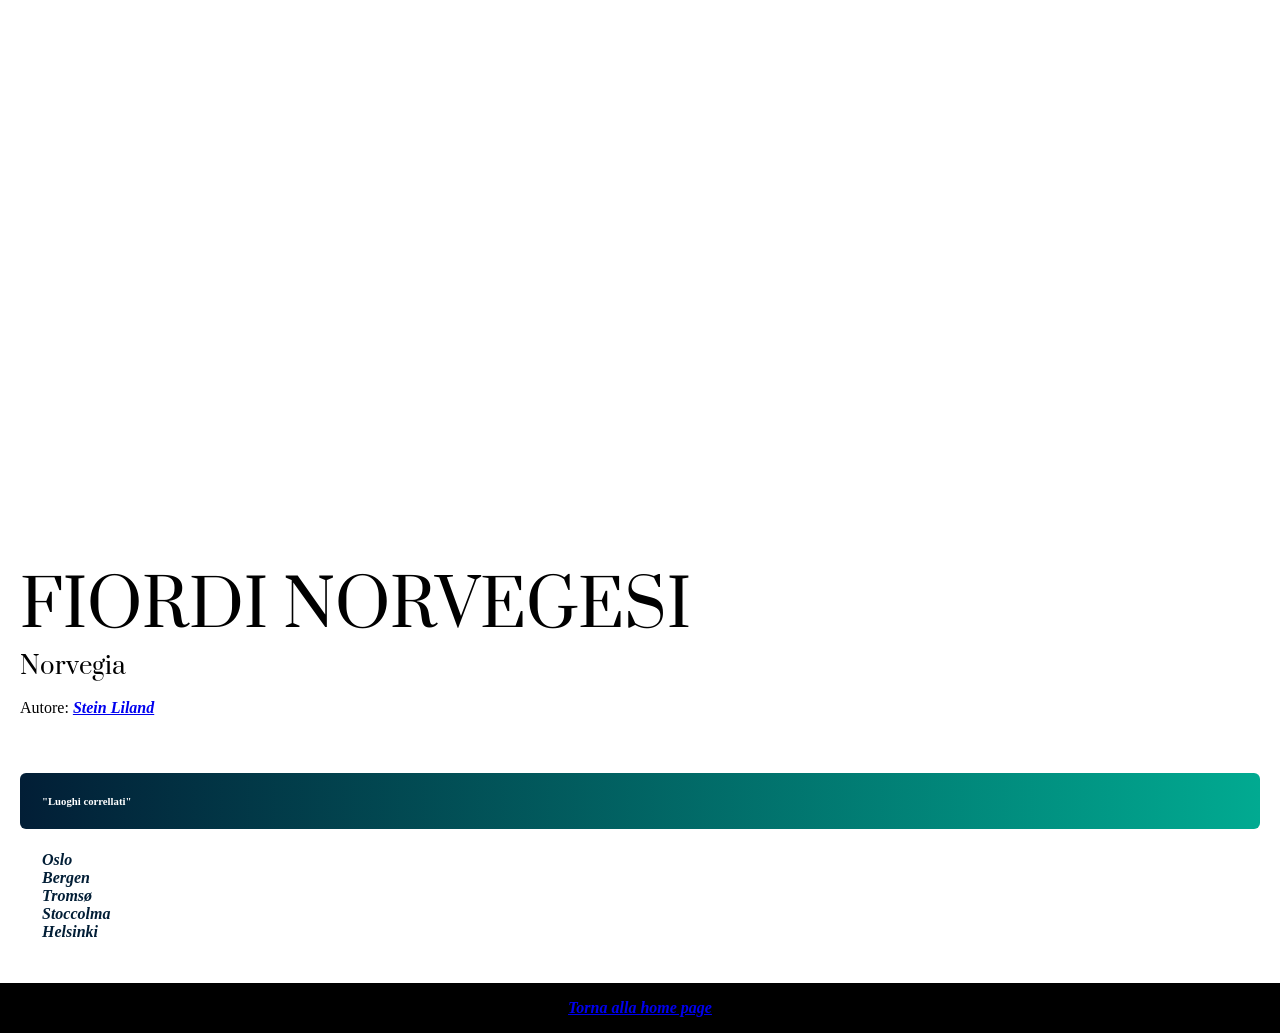
<file: completo3/pagina principale/index.html>
<!DOCTYPE html>
<html lang="en">
<head>
    <meta charset="UTF-8">
    <meta name="viewport" content="width=device-width, initial-scale=1.0">
    <title>Applica dello stile sulla sezione principale di un sito web</title>
    <link rel="stylesheet" href="css/style.css">
</head>
<body> 
    <div class="main-section">
        <div class="image-container">
    </div>
    <h1>FIORDI NORVEGESI</h1>
    <h3>Norvegia</h3>
    <p>Autore: <a href="https://www.google.com/url?sa=i&source=web&rct=j&url=https://www.flickr.com/photos/steinliland/&ved=2ahUKEwju6Nfvq5aXAxUVhP0HHfqwKP0Qy_kOegoIAggACAAIDxAD&opi=89978449&cd&psig=AOvVaw0cwQuqaSo2lOzYOrpclOVt&ust=1790859021210000">Stein Liland</a></p>
    <h6>"Luoghi correllati"</h6>
     <ul>
        <a href="../pagina oslo/oslo.html">Oslo</a><li></li>
        <a href="../pagina bergen/bergen.html">Bergen</a><li></li>
        <a href="../pagina tromso/tromsø.html">Tromsø</a><li></li>
        <a href="../pagina stoccolma/stoccolma.html">Stoccolma</a><li></li>
        <a href="../pagina helsinki/helsinki.html">Helsinki</a><li></li>
    </ul>
        </div>
        
    
    <footer>
        <a href="../pagina principale/index.html">Torna alla home page</a>
    </footer>
</body>
</html>
</file>
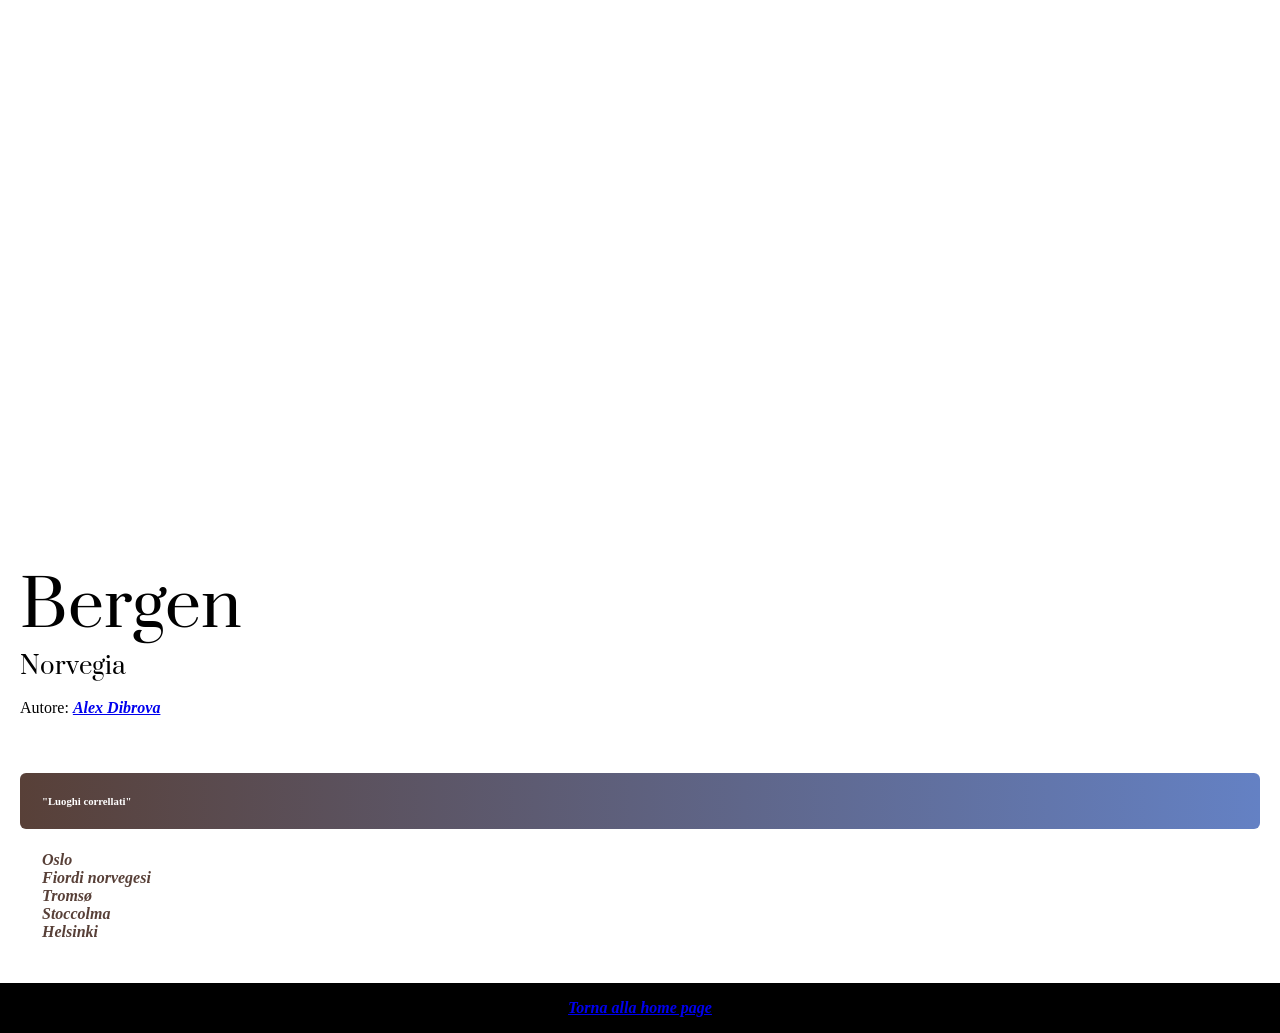
<file: completo3/pagina bergen/bergen.html>
<!DOCTYPE html>
<html lang="en">
<head>
    <meta charset="UTF-8">
    <meta name="viewport" content="width=device-width, initial-scale=1.0">
    <title>Applica dello stile sulla sezione principale di un sito web</title>
    <link rel="stylesheet" href="css bergen/bergen.css">
</head>
<body> 
    <div class="main-section">
        <div class="image-container">
    </div>
    <h1>Bergen</h1>
    <h3>Norvegia</h3>
    <p>Autore: <a href="https://alexdibrova.com/about.html">Alex Dibrova</a></p>
    <h6>"Luoghi correllati"</h6>
     <ul>
        <a href="../pagina oslo/oslo.html">Oslo</a><li></li>
        <a href="../pagina principale/index.html">Fiordi norvegesi</a><li></li>
        <a href="../pagina tromso/tromsø.html">Tromsø</a><li></li>
        <a href="../pagina stoccolma/stoccolma.html">Stoccolma</a><li></li>
        <a href="../pagina helsinki/helsinki.html">Helsinki</a><li></li>
    </ul>
        
        
    </div>
    <footer>
        <a href="../pagina principale/index.html">Torna alla home page</a>
    </footer>
</body>
</html>
</file>
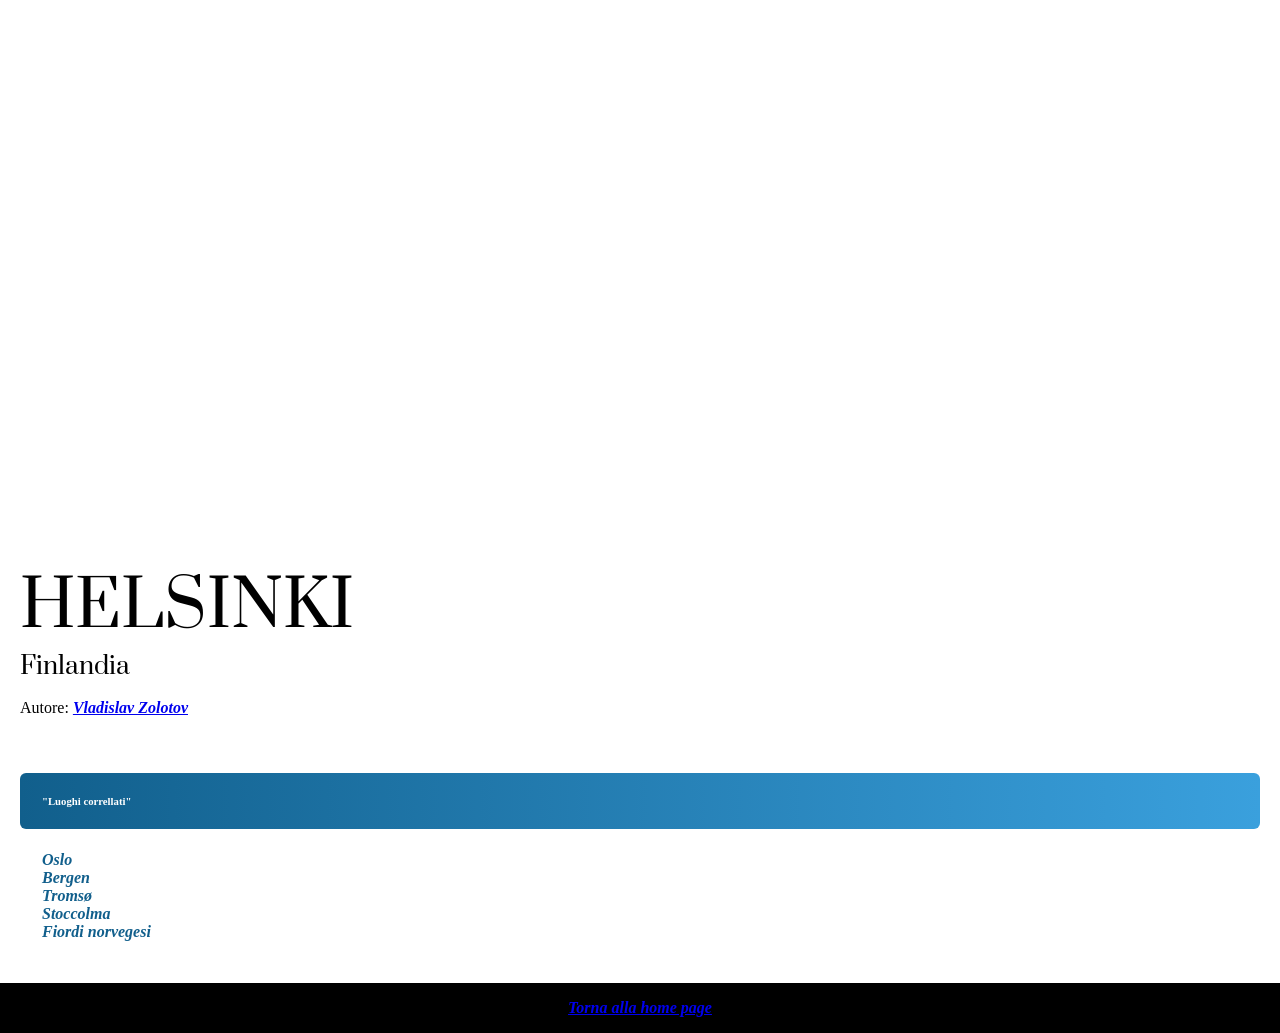
<file: completo3/pagina helsinki/helsinki.html>
<!DOCTYPE html>
<html lang="en">
<head>
    <meta charset="UTF-8">
    <meta name="viewport" content="width=device-width, initial-scale=1.0">
    <title>Applica dello stile sulla sezione principale di un sito web</title>
    <link rel="stylesheet" href="css helsinki/helsinki.css">
</head>
<body> 
    <div class="main-section">
        <div class="image-container">
   </div>
    <h1>HELSINKI</h1>
    <h3>Finlandia</h3>
    <p>Autore: <a href="https://www.google.com/url?sa=t&source=web&rct=j&opi=89978449&url=https://it.pinterest.com/pin/aesthetic-wallpaper--587367976426374478/&ved=2ahUKEwisi9-h25uXAxWMzQIHHROrPCcQFnoECCAQAQ&usg=AOvVaw3ElHj7PhvYMvxACvy3CvpJ">Vladislav Zolotov</a></p>
    <h6>"Luoghi correllati"</h6>
     <ul>
        <a href="../pagina oslo/oslo.html">Oslo</a><li></li>
        <a href="../pagina bergen/bergen.html">Bergen</a><li></li>
        <a href="../pagina tromso/tromsø.html">Tromsø</a><li></li>
        <a href="../pagina stoccolma/stoccolma.html">Stoccolma</a><li></li>
        <a href="../pagina principale/index.html">Fiordi norvegesi</a><li></li>
    </ul>
        
        
    </div>
    <footer>
       <a href="../pagina principale/index.html">Torna alla home page</a>
    </footer>
</body>
</html>
</file>
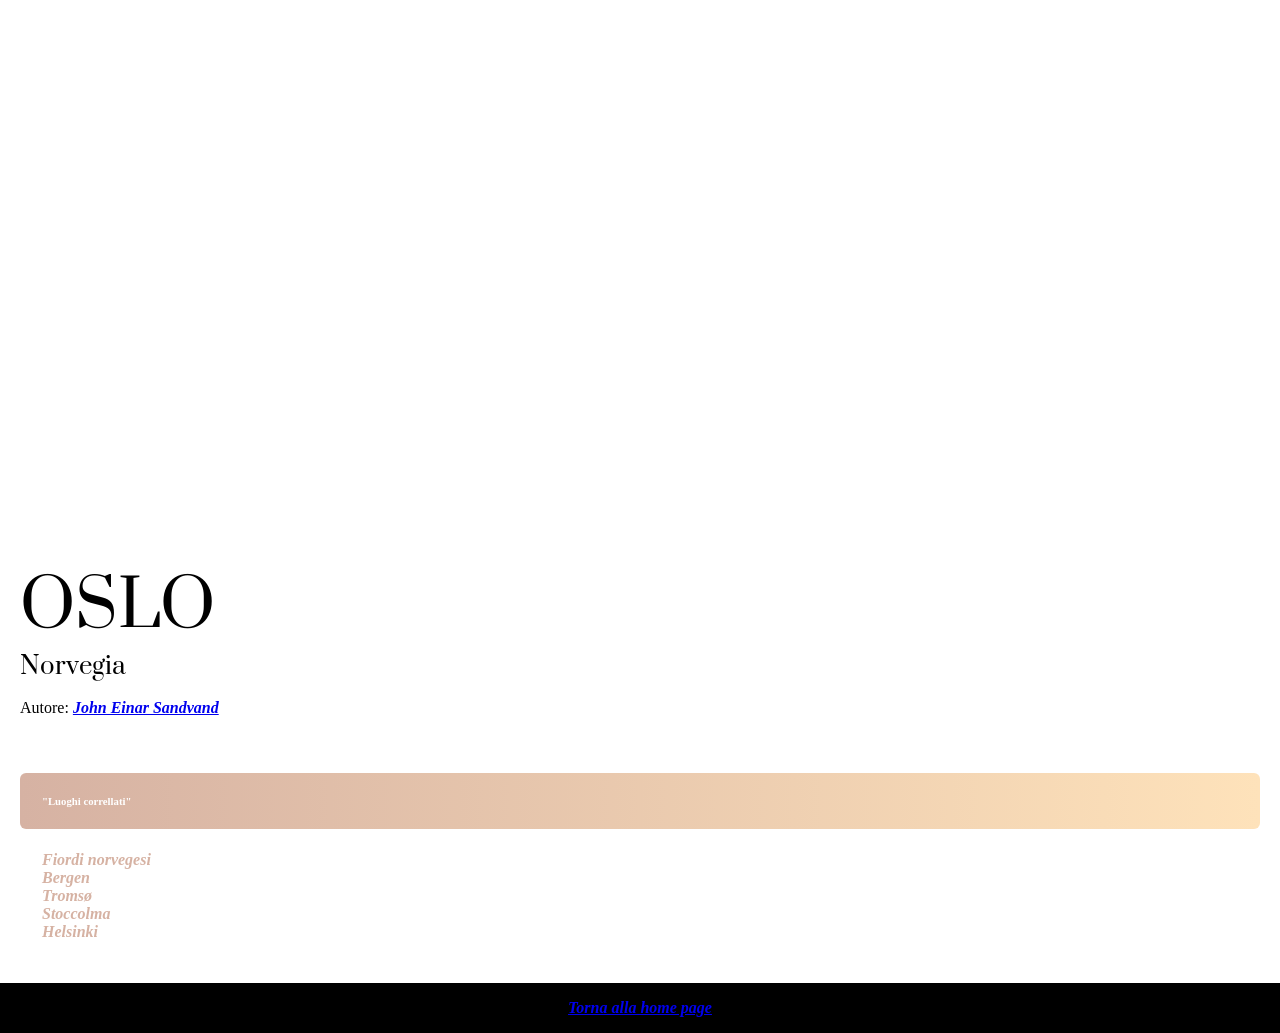
<file: completo3/pagina oslo/oslo.html>
<!DOCTYPE html>
<html lang="en">
<head>
    <meta charset="UTF-8">
    <meta name="viewport" content="width=device-width, initial-scale=1.0">
    <title>Applica dello stile sulla sezione principale di un sito web</title>
    <link rel="stylesheet" href="css oslo/oslo.css">
</head>
<body> 
    <div class="main-section">
        <div class="image-container">
    </div>
    <h1>OSLO</h1>
    <h3>Norvegia</h3>
    <p>Autore: <a href="https://www.google.com/url?sa=t&source=web&rct=j&opi=89978449&url=https://500px.com/sandvand&ved=2ahUKEwip6N-Xv5iXAxX8if0HHTc-JOoQFnoECC4QAQ&usg=AOvVaw3W3H9EbSREJK--7EL41E3Y">John Einar Sandvand</a></p>
    <h6>"Luoghi correllati"</h6>
     <ul>
        <a href="../pagina principale/index.html">Fiordi norvegesi</a><li></li>
        <a href="../pagina bergen/bergen.html">Bergen</a><li></li>
        <a href="../pagina tromso/tromsø.html">Tromsø</a><li></li>
        <a href="../pagina stoccolma/stoccolma.html">Stoccolma</a><li></li>
        <a href="../pagina helsinki/helsinki.html">Helsinki</a><li></li>
        
        
    </div>
    <footer>
        <a href="../pagina principale/index.html">Torna alla home page</a>
    </footer>
</body>
</html>
</file>
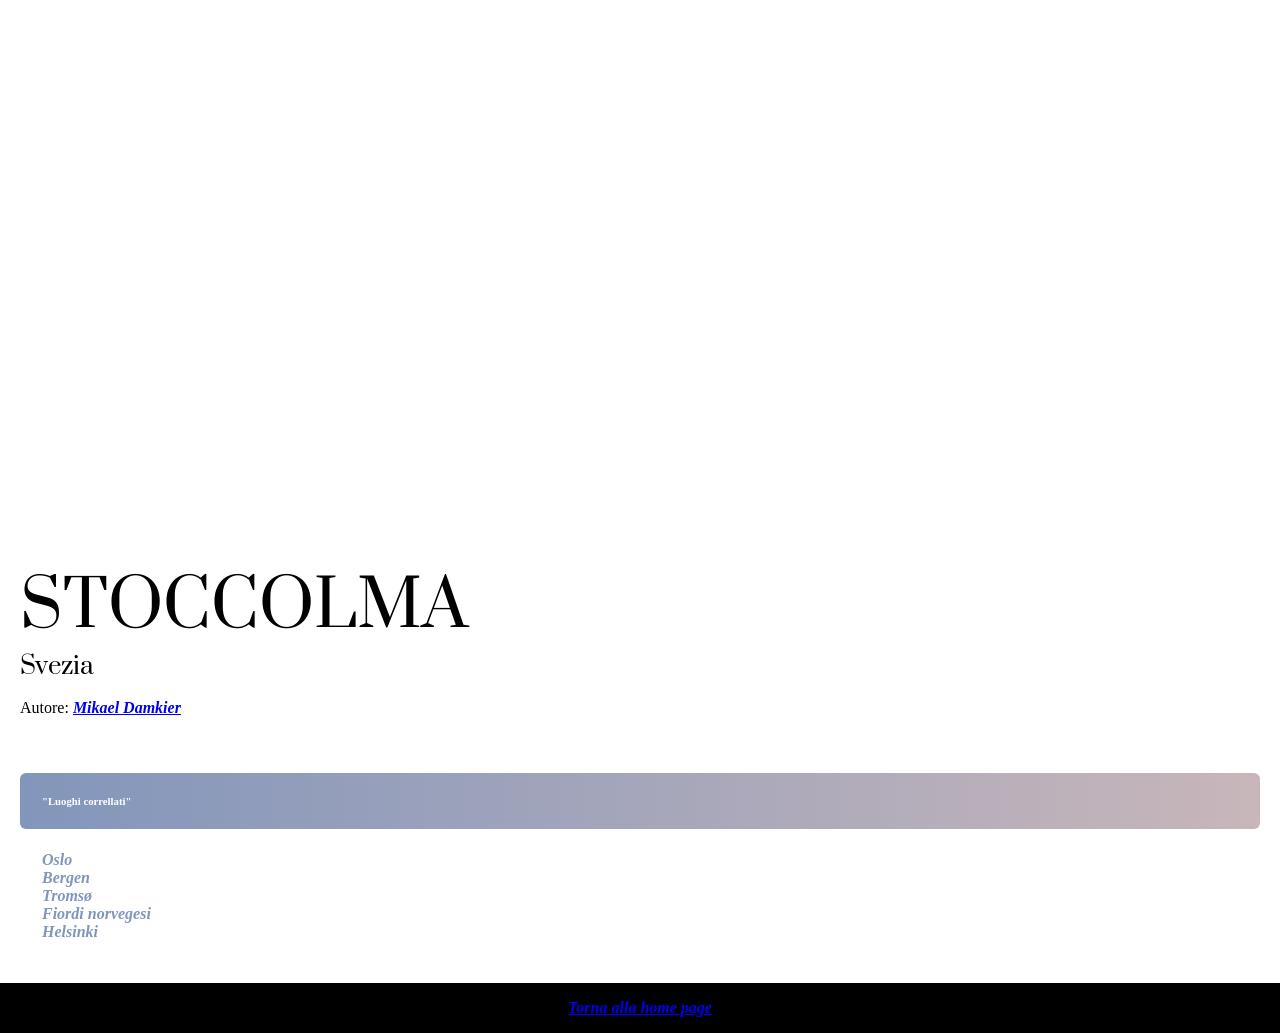
<file: completo3/pagina stoccolma/stoccolma.html>
<!DOCTYPE html>
<html lang="en">
<head>
    <meta charset="UTF-8">
    <meta name="viewport" content="width=device-width, initial-scale=1.0">
    <title>Applica dello stile sulla sezione principale di un sito web</title>
    <link rel="stylesheet" href="css stoccolma/stoccolma.css">
</head>
<body> 
    <div class="main-section">
        <div class="image-container">
    </div>
    <h1>STOCCOLMA</h1>
    <h3>Svezia</h3>
    <p>Autore: <a href="https://it.dreamstime.com/mikdam_info">Mikael Damkier</a></p>
    <h6>"Luoghi correllati"</h6>
     <ul>
        <a href="../pagina oslo/oslo.html">Oslo</a><li></li>
        <a href="../pagina bergen/bergen.html">Bergen</a><li></li>
        <a href="../pagina tromso/tromsø.html">Tromsø</a><li></li>
        <a href="../pagina principale/index.html">Fiordi norvegesi</a><li></li>
        <a href="../pagina helsinki/helsinki.html">Helsinki</a><li></li>
    </ul>
        </div>
        
    
    <footer>
       <a href="../pagina principale/index.html">Torna alla home page</a>
    </footer>
</body>
</html>
</file>
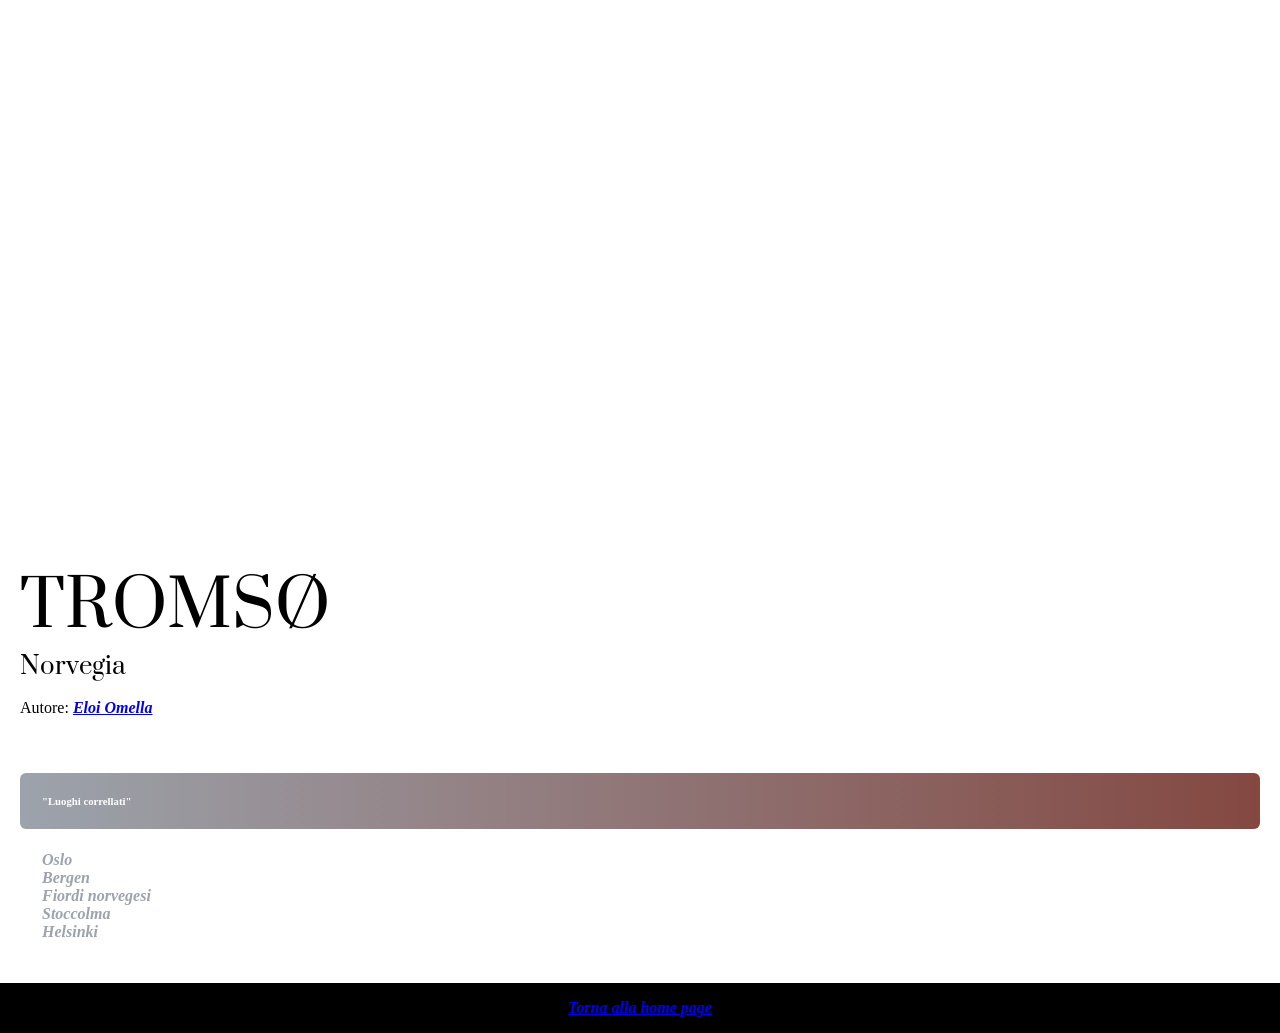
<file: completo3/pagina tromso/tromsø.html>
<!DOCTYPE html>
<html lang="en">
<head>
    <meta charset="UTF-8">
    <meta name="viewport" content="width=device-width, initial-scale=1.0">
    <title>Applica dello stile sulla sezione principale di un sito web</title>
    <link rel="stylesheet" href="css tromso/tromso.css">
</head>
<body> 
    <div class="main-section">
        <div class="image-container">
            </div>
    
    <h1>TROMSØ</h1>
    <h3>Norvegia</h3>
    <p>Autore: <a href="https://www.gettyimages.it/search/2/image?phrase=eloi+omella&tracked_gsrp_landing=https%3A%2F%2Fwww.gettyimages.it%2Fphotos%2Feloi-omella">Eloi Omella</a></p>
    <h6>"Luoghi correllati"</h6>
     <ul>
        <a href="../pagina oslo/oslo.html">Oslo</a><li></li>
        <a href="../pagina bergen/bergen.html">Bergen</a><li></li>
        <a href="../pagina principale/index.html">Fiordi norvegesi</a><li></li>
        <a href="../pagina stoccolma/stoccolma.html">Stoccolma</a><li></li>
        <a href="../pagina helsinki/helsinki.html">Helsinki</a><li></li>
    </ul>
        
        
    </div>
    <footer>
       <a href="../pagina principale/index.html">Torna alla home page</a>
    </footer>
</body>
</html>
</file>
<file: completo3/pagina principale/css/style.css>
@import url('https://fonts.googleapis.com/css2?family=Montserrat:ital,wght@0,100..900;1,100..900&family=Prata&display=swap');
        @import url('https://fonts.googleapis.com/css2?family=Montserrat:ital,wght@1,100..900&display=swap');
        body{
            margin:0
        }
        .main-section {
            padding: 20px;
        }
        .image-container {
            height: 500px;
            background-image: url(https://image.urlaubspiraten.de/16x9/image/upload/v1623760772/mediavault_images/AdobeStock_289487178_urtlwn.jpg);
            background-size: cover;
            background-position: center;
        }
        h1 {
            font-family: "Prata", serif;
            font-size: 64px;
            font-weight: 400;
        }
        h3 {
            font-family: "Prata", serif;
            font-size: 24px;
            font-weight: 400;
            margin-top: 0;
        }
        h1, h3 {
            margin-bottom: 0;
        }
        a {
            font-weight: 600;
            font-style: italic;
        }
        h6 {
            padding: 22px;
            margin-bottom: 0px;
            margin-top: 56px;
            color: white;
            border-radius: 6px;
            background: linear-gradient(to right, #021e36, #01aa91);
        }
        ul {
            list-style: none;
            padding: 0;
            padding-top: 6px;
            padding-bottom: 6px;
            padding-left: 22px;
            border-bottom: 1px; 
            border-color: #dfdfdf;

        }
        ul a {
            text-decoration: none;
            color: #021e36;
        }
        footer {
            background-color: black;
            color: white;
            padding: 16px;
            text-align: center;
        }
</file>
<file: completo3/pagina bergen/css bergen/bergen.css>
@import url('https://fonts.googleapis.com/css2?family=Montserrat:ital,wght@0,100..900;1,100..900&family=Prata&display=swap');
        @import url('https://fonts.googleapis.com/css2?family=Montserrat:ital,wght@1,100..900&display=swap');
        body{
            margin:0
        }
        .main-section {
            padding: 20px;
        }
        .image-container {
            height: 500px;
            background-image: url(https://static.visitnorway.com/images/jlrwvnbf/production/7d976a4b993ec9b146c96991bf83ee4cbbe63f41-2000x1000.jpg?rect=48,0,1905,1000&w=1200&h=630&q=75&auto=format);
            background-size: cover;
            background-position: center;
        }
        h1 {
            font-family: "Prata", serif;
            font-size: 64px;
            font-weight: 400;
        }
        h3 {
            font-family: "Prata", serif;
            font-size: 24px;
            font-weight: 400;
            margin-top: 0;
        }
        h1, h3 {
            margin-bottom: 0;
        }
        a {
            font-weight: 600;
            font-style: italic;
        }
        h6 {
            padding: 22px;
            margin-bottom: 0px;
            margin-top: 56px;
            color: white;
            border-radius: 6px;
            background: linear-gradient(to right, #584038, #6481c4);
        }
        ul {
            list-style: none;
            padding: 0;
            padding-top: 6px;
            padding-bottom: 6px;
            padding-left: 22px;
            border-bottom: 1px; 
            border-color: #dfdfdf;

        }
        ul a {
            text-decoration: none;
            color: #584038;
        }
        footer {
            background-color: black;
            color: white;
            padding: 16px;
            text-align: center;
        }
</file>
<file: completo3/pagina helsinki/css helsinki/helsinki.css>
@import url('https://fonts.googleapis.com/css2?family=Montserrat:ital,wght@0,100..900;1,100..900&family=Prata&display=swap');
        @import url('https://fonts.googleapis.com/css2?family=Montserrat:ital,wght@1,100..900&display=swap');
        body{
            margin:0
        }
        .main-section {
            padding: 20px;
        }
        .image-container {
            height: 500px;
            background-image: url(https://www.marcotogni.it/v-2/37/cosa-vedere-helsinki.jpg);
            background-size: cover;
            background-position: center;
        }
        h1 {
            font-family: "Prata", serif;
            font-size: 64px;
            font-weight: 400;
        }
        h3 {
            font-family: "Prata", serif;
            font-size: 24px;
            font-weight: 400;
            margin-top: 0;
        }
        h1, h3 {
            margin-bottom: 0;
        }
        a {
            font-weight: 600;
            font-style: italic;
        }
        h6 {
            padding: 22px;
            margin-bottom: 0px;
            margin-top: 56px;
            color: white;
            border-radius: 6px;
            background: linear-gradient(to right, #115f8c, #3aa0dd);
        }
        ul {
            list-style: none;
            padding: 0;
            padding-top: 6px;
            padding-bottom: 6px;
            padding-left: 22px;
            border-bottom: 1px; 
            border-color: #dfdfdf;

        }
        ul a {
            text-decoration: none;
            color: #115f8c;
        }
        footer {
            background-color: black;
            color: white;
            padding: 16px;
            text-align: center;
        }
</file>
<file: completo3/pagina oslo/css oslo/oslo.css>
@import url('https://fonts.googleapis.com/css2?family=Montserrat:ital,wght@0,100..900;1,100..900&family=Prata&display=swap');
        @import url('https://fonts.googleapis.com/css2?family=Montserrat:ital,wght@1,100..900&display=swap');
        body{
            margin:0
        }
        .main-section {
            padding: 20px;
        }
        .image-container {
            height: 500px;
            background-image: url(https://www.helvetia.com/it/web/it/chi-siamo/blog/articoli-piu-consultati/viaggi/natale_a_oslo/_jcr_content/whitelabelparsys-01/storystage_copy_1249/image.1700825533169.transform-fp/1920x1080/Oslo+a+Natale.jpg);
            background-size: cover;
            background-position: center;
        }
        h1 {
            font-family: "Prata", serif;
            font-size: 64px;
            font-weight: 400;
        }
        h3 {
            font-family: "Prata", serif;
            font-size: 24px;
            font-weight: 400;
            margin-top: 0;
        }
        h1, h3 {
            margin-bottom: 0;
        }
        a {
            font-weight: 600;
            font-style: italic;
        }
        h6 {
            padding: 22px;
            margin-bottom: 0px;
            margin-top: 56px;
            color: white;
            border-radius: 6px;
            background: linear-gradient(to right, #d6b2a3, #fee2ba);
        }
        ul {
            list-style: none;
            padding: 0;
            padding-top: 6px;
            padding-bottom: 6px;
            padding-left: 22px;
            border-bottom: 1px; 
            border-color: #dfdfdf;

        }
        ul a {
            text-decoration: none;
            color: #d6b2a3;
        }
        footer {
            background-color: black;
            color: white;
            padding: 16px;
            text-align: center;
        }
</file>
<file: completo3/pagina stoccolma/css stoccolma/stoccolma.css>
@import url('https://fonts.googleapis.com/css2?family=Montserrat:ital,wght@0,100..900;1,100..900&family=Prata&display=swap');
        @import url('https://fonts.googleapis.com/css2?family=Montserrat:ital,wght@1,100..900&display=swap');
        body{
            margin:0
        }
        .main-section {
            padding: 20px;
        }
        .image-container {
            height: 500px;
            background-image: url(https://content.skyscnr.com/m/11c752164f8b84ef/original/Feb-25-B1-IT-Stoccolma-15-Attrazioni_1B_1.jpg?resize=1224%3Aauto);
            background-size: cover;
            background-position: center;
        }
        h1 {
            font-family: "Prata", serif;
            font-size: 64px;
            font-weight: 400;
        }
        h3 {
            font-family: "Prata", serif;
            font-size: 24px;
            font-weight: 400;
            margin-top: 0;
        }
        h1, h3 {
            margin-bottom: 0;
        }
        a {
            font-weight: 600;
            font-style: italic;
        }
        h6 {
            padding: 22px;
            margin-bottom: 0px;
            margin-top: 56px;
            color: white;
            border-radius: 6px;
            background: linear-gradient(to right, #8296bb, #c8b6ba);
        }
        ul {
            list-style: none;
            padding: 0;
            padding-top: 6px;
            padding-bottom: 6px;
            padding-left: 22px;
            border-bottom: 1px; 
            border-color: #dfdfdf;

        }
        ul a {
            text-decoration: none;
            color: #8296bb;
        }
        footer {
            background-color: black;
            color: white;
            padding: 16px;
            text-align: center;
        }
</file>
<file: completo3/pagina tromso/css tromso/tromso.css>
@import url('https://fonts.googleapis.com/css2?family=Montserrat:ital,wght@0,100..900;1,100..900&family=Prata&display=swap');
        @import url('https://fonts.googleapis.com/css2?family=Montserrat:ital,wght@1,100..900&display=swap');
        body{
            margin:0
        }
        .main-section {
            padding: 20px;
        }
        .image-container {
            height: 500px;
            background-image: url(https://martinaway.com/wp-content/uploads/2025/01/Tromso-cosa-vedere-cosa-fare-Norvegia.jpg);
            background-size: cover;
            background-position: center;
        }
        h1 {
            font-family: "Prata", serif;
            font-size: 64px;
            font-weight: 400;
        }
        h3 {
            font-family: "Prata", serif;
            font-size: 24px;
            font-weight: 400;
            margin-top: 0;
        }
        h1, h3 {
            margin-bottom: 0;
        }
        a {
            font-weight: 600;
            font-style: italic;
        }
        h6 {
            padding: 22px;
            margin-bottom: 0px;
            margin-top: 56px;
            color: white;
            border-radius: 6px;
            background: linear-gradient(to right, #9ca3ac, #844841);
        }
        ul {
            list-style: none;
            padding: 0;
            padding-top: 6px;
            padding-bottom: 6px;
            padding-left: 22px;
            border-bottom: 1px; 
            border-color: #dfdfdf;

        }
        ul a {
            text-decoration: none;
            color: #9ca3ac;
        }
        footer {
            background-color: black;
            color: white;
            padding: 16px;
            text-align: center;
        }
</file>
